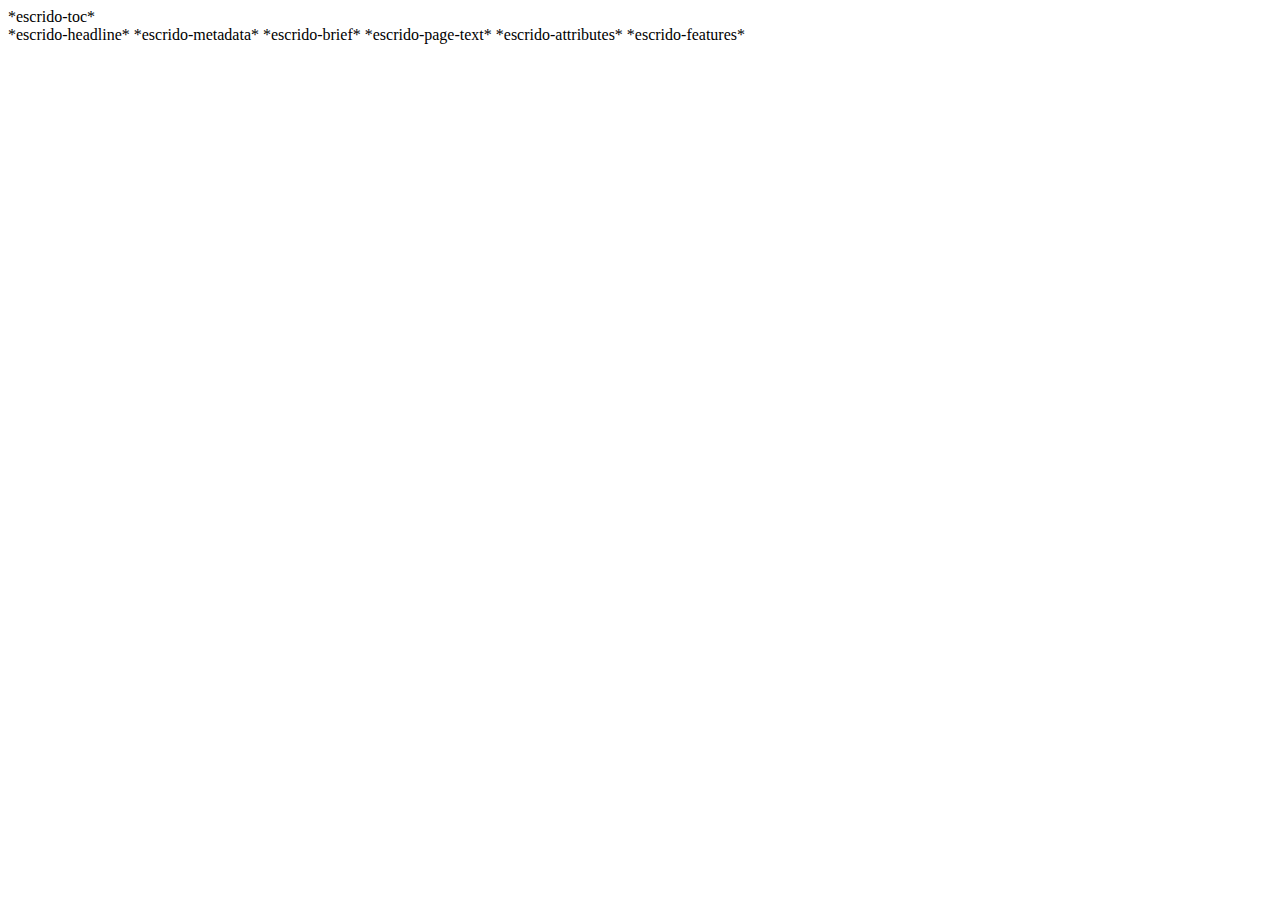
<file: templates/minimal/default.html>
<!DOCTYPE html>
<html>

<head>
  <meta charset="UTF-8">
  <title>*escrido-title*</title>
</head>

<body>

  <nav>
    *escrido-toc*
  </nav>

   <article>
      *escrido-headline*

      *escrido-metadata*

      *escrido-brief*

      *escrido-page-text*

      *escrido-attributes*

      *escrido-features*
   </article>

</body>

</html>
</file>
